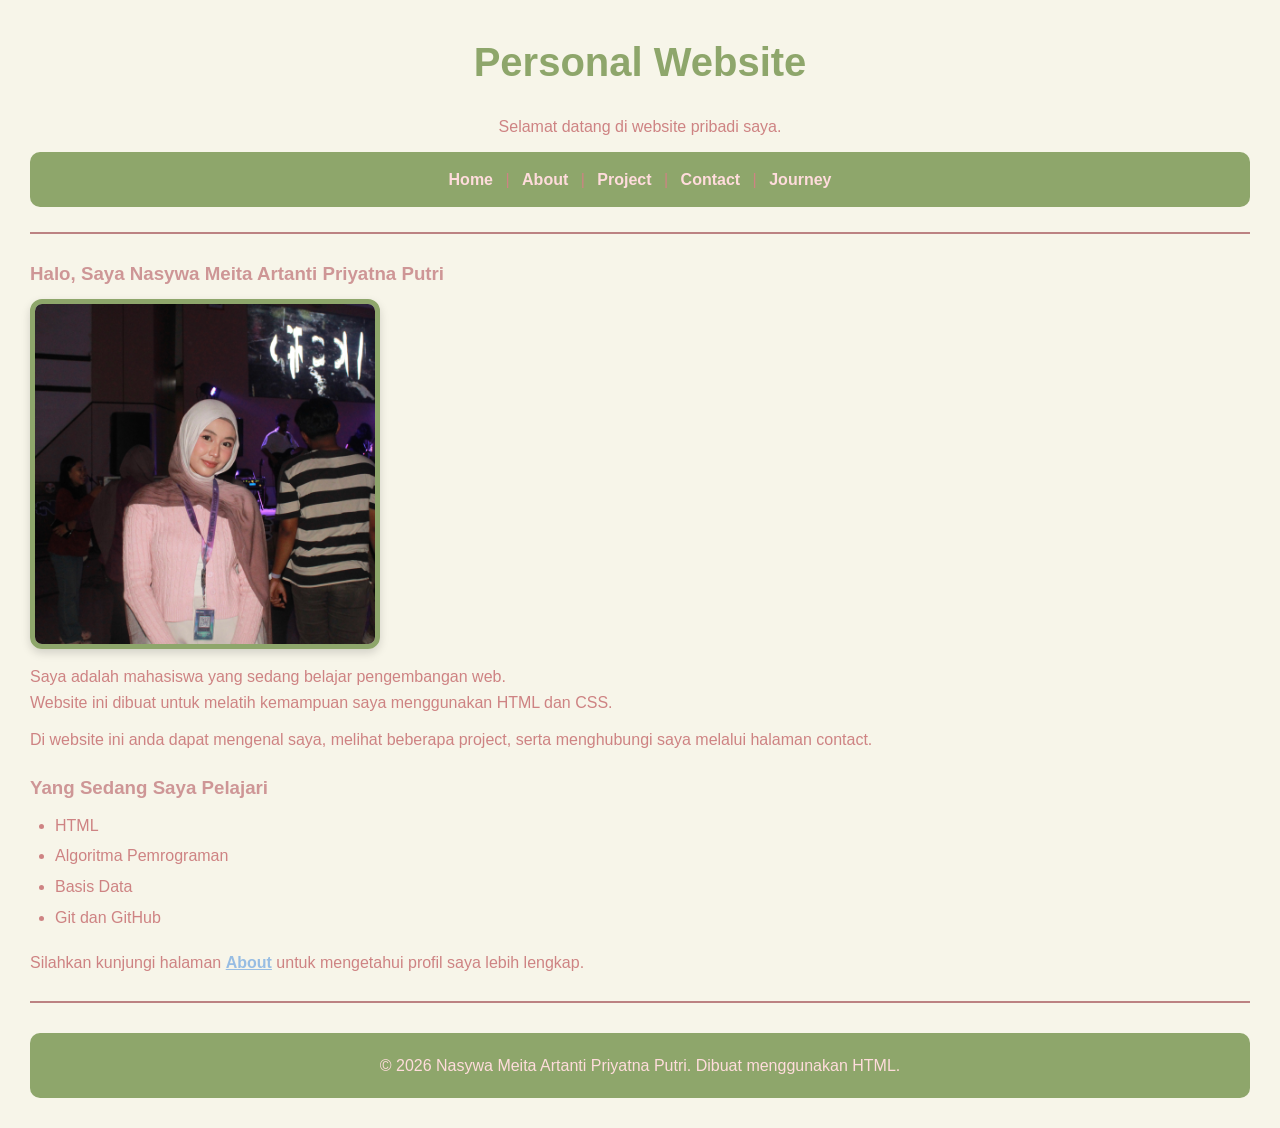
<file: index.html>
<!DOCTYPE html>
<html lang="id">

<head>
    <meta charset="UTF-8">
    <link rel="stylesheet" href="style.css">
    <title>Home</title>
</head>

<body>
    <h1 class="welcome-title">Personal Website</h1>
    <p class="welcome-text">Selamat datang di website pribadi saya.</p>
</body>

<nav>
    <a href="index.html">Home</a> |
    <a href="about.html">About</a> |
    <a href="project.html">Project</a> |
    <a href="contact.html">Contact</a> |
    <a href="journey.html">Journey</a>
</nav>

<hr>

<body>
    <h3>Halo, Saya Nasywa Meita Artanti Priyatna Putri</h3>
    <img src="assets\profil.JPEG" alt="Foto profil mahasiswa" width="240">
    <p>Saya adalah mahasiswa yang sedang belajar pengembangan web. <br>
        Website ini dibuat untuk melatih kemampuan saya menggunakan HTML dan CSS.</p>


    <p>Di website ini anda dapat mengenal saya, melihat beberapa project, serta menghubungi saya melalui halaman
        contact.</p>

    <h3>Yang Sedang Saya Pelajari</h3>

    <ul>
        <li>HTML</li>
        <li>Algoritma Pemrograman</li>
        <li>Basis Data</li>
        <li>Git dan GitHub</li>
    </ul>

    <p>Silahkan kunjungi halaman <a href="about.html">About</a> untuk mengetahui profil saya lebih lengkap.
    </p>

    <hr>
    <footer>
        <p>&copy; 2026 Nasywa Meita Artanti Priyatna Putri. Dibuat menggunakan HTML.</p>
    </footer>
</body>

</html>
</file>
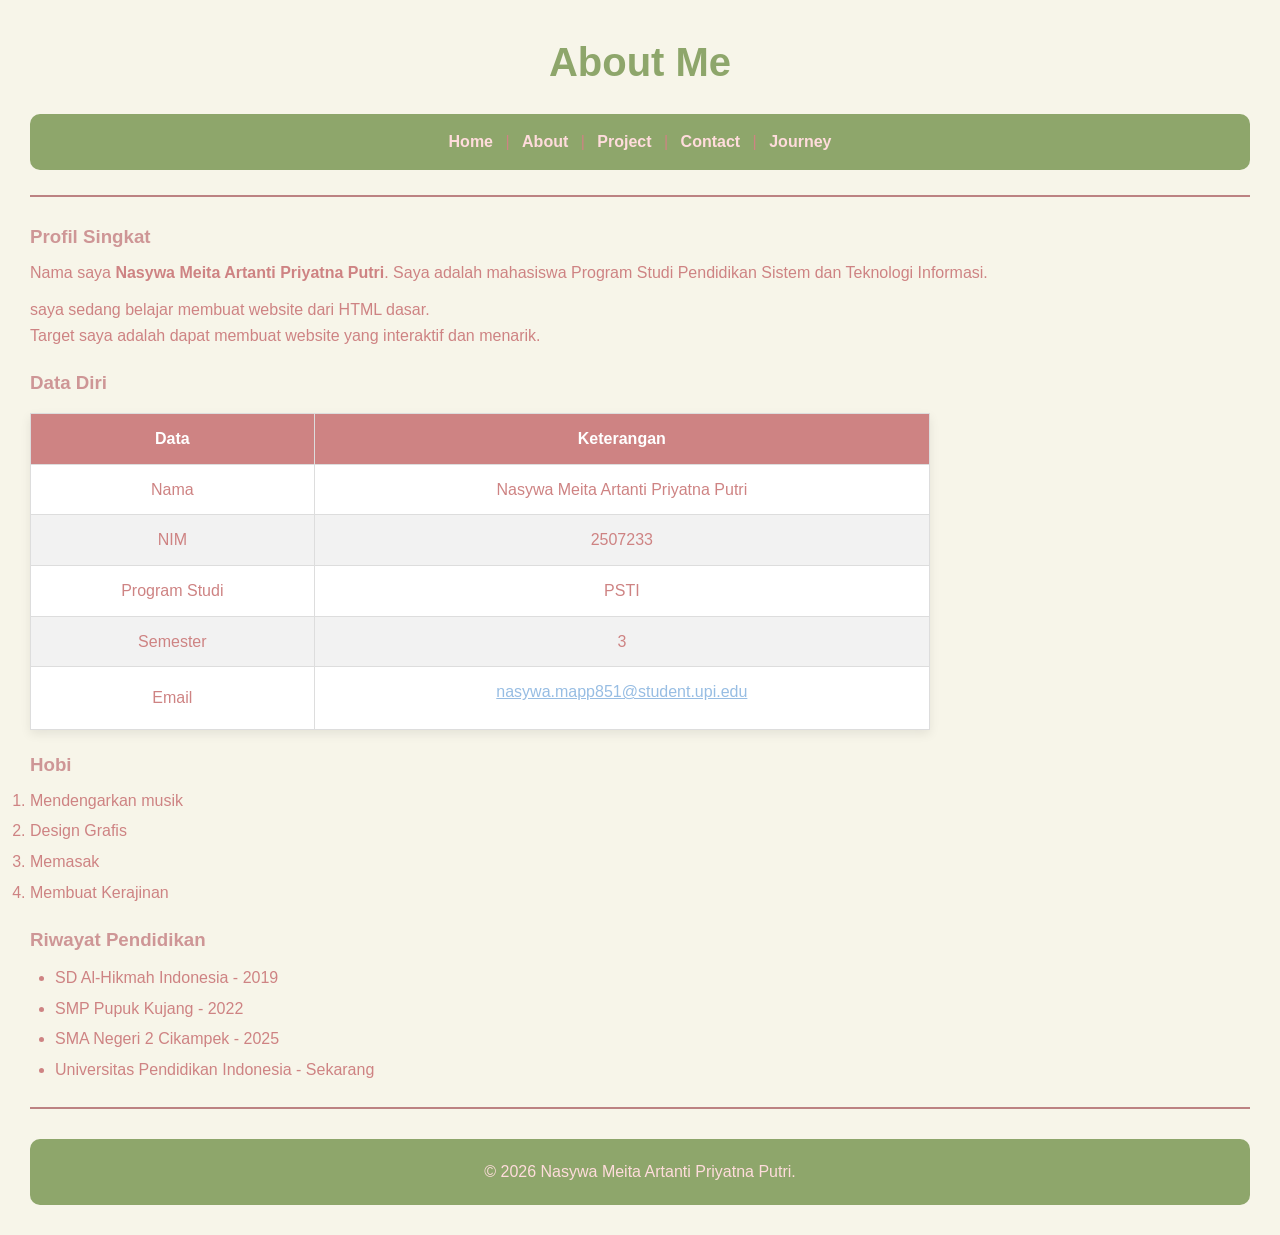
<file: about.html>
<!DOCTYPE html>
<html lang="id">

<head>
    <meta charset="UTF-8">
    <link rel="stylesheet" href="style.css">
    <title>About</title>
</head>

<body>
    <h1>About Me</h1>
    <nav>
        <a href="index.html">Home</a> |
        <a href="about.html">About</a> |
        <a href="project.html">Project</a> |
        <a href="contact.html">Contact</a> |
        <a href="journey.html">Journey</a>
    </nav>

    <hr>

    <body>
        <h3>Profil Singkat</h3>
        <p>Nama saya <strong>Nasywa Meita Artanti Priyatna Putri</strong>. Saya adalah mahasiswa Program Studi
            Pendidikan Sistem dan
            Teknologi Informasi.</p>
        <p>saya sedang belajar membuat website dari HTML dasar.<br>
            Target saya adalah dapat membuat website yang interaktif dan menarik.</p>

        <h3>Data Diri</h3>
        <table border="1" cellspacing="2" cellpadding="5">
            <thead>
                <tr>
                    <th>Data</th>
                    <th>Keterangan</th>
                </tr>
            </thead>
            <tr>
                <td>Nama</td>
                <td>Nasywa Meita Artanti Priyatna Putri</td>
            </tr>
            <tr>
                <td>NIM</td>
                <td>2507233</td>
            </tr>
            <tr>
                <td>Program Studi</td>
                <td>PSTI</td>
            </tr>
            <tr>
                <td>Semester</td>
                <td>3</td>
            </tr>
            <tr>
                <td>Email</td>
                <td>
                    <p><a href="https://mail.google.com/mail/?view=cm&fs=1&to=nasywa.mapp851@student.upi.edu"
                            target="_blank">nasywa.mapp851@student.upi.edu</a></p>
                </td>
            </tr>
        </table>

        <h3>Hobi</h3>
        <ol>
            <li>Mendengarkan musik</li>
            <li>Design Grafis</li>
            <li>Memasak</li>
            <li>Membuat Kerajinan</li>
        </ol>

        <h3>Riwayat Pendidikan</h3>
        <ul>
            <li>SD Al-Hikmah Indonesia - 2019</li>
            <li>SMP Pupuk Kujang - 2022</li>
            <li>SMA Negeri 2 Cikampek - 2025</li>
            <li>Universitas Pendidikan Indonesia - Sekarang</li>
        </ul>

        <hr>

        <footer>
            <p>&copy; 2026 Nasywa Meita Artanti Priyatna Putri.</p>
        </footer>
    </body>

</html>
</file>
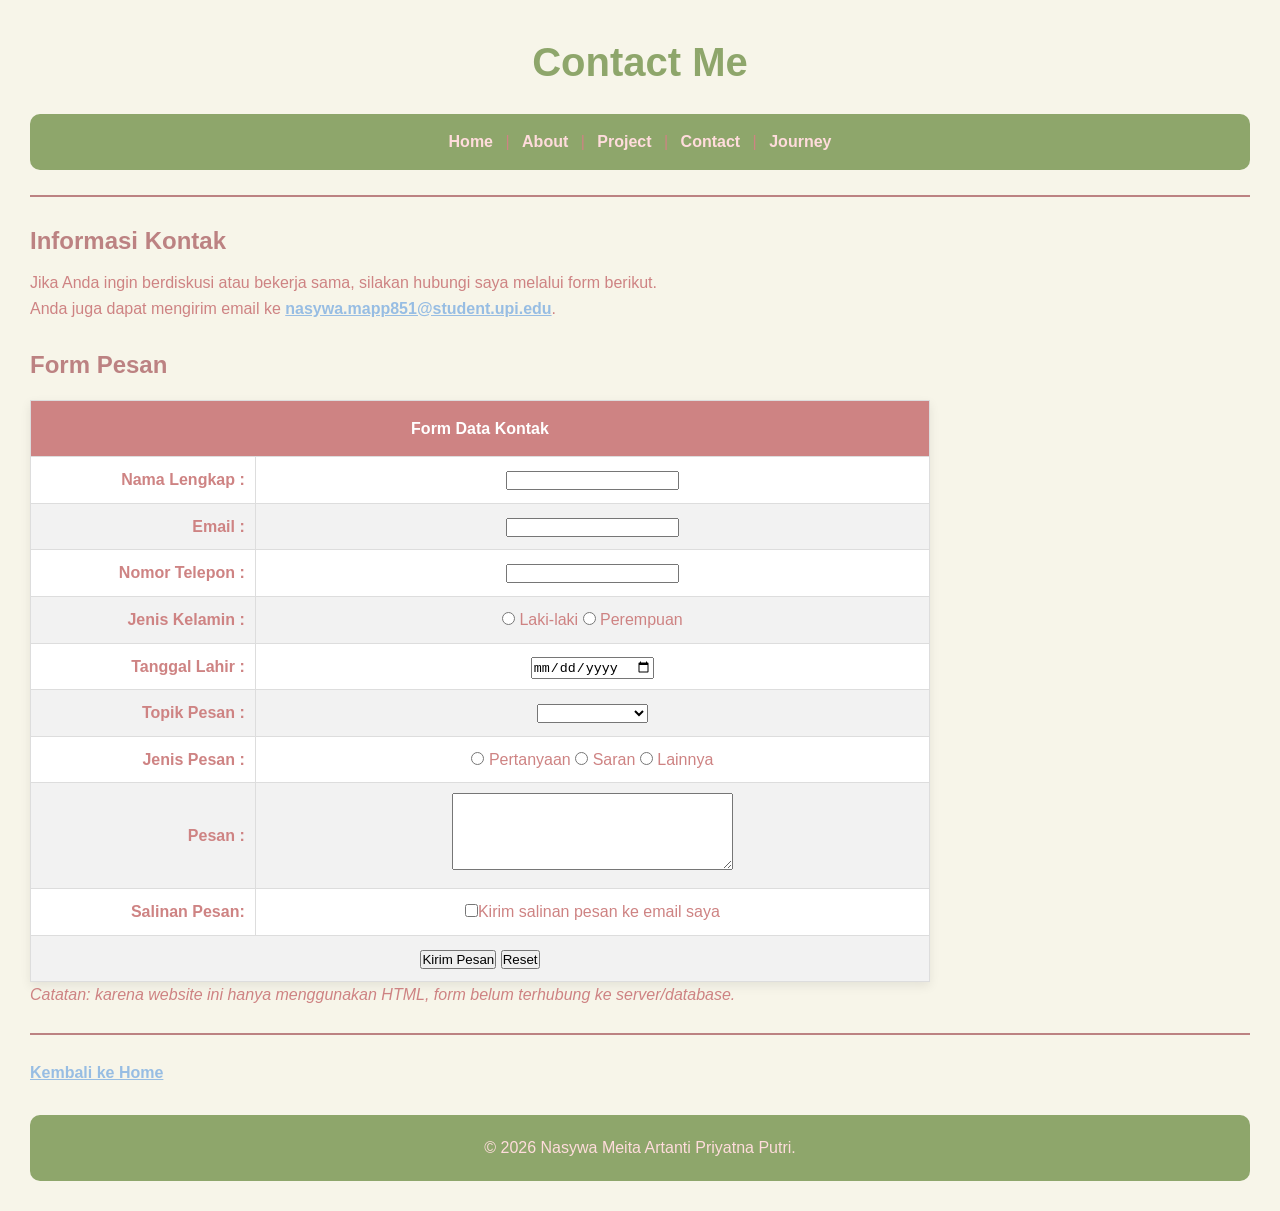
<file: contact.html>
<!DOCTYPE html>
<html lang="id">

<head>
    <meta charset="UTF-8">
    <link rel="stylesheet" href="style.css">
    <title>Contact</title>
</head>

<body>
    <h1>Contact Me</h1>
    <nav>
        <a href="index.html">Home</a> |
        <a href="about.html">About</a> |
        <a href="project.html">Project</a> |
        <a href="contact.html">Contact</a> |
        <a href="journey.html">Journey</a>
    </nav>

    <hr>

    <body>
        <h2>Informasi Kontak</h2>
        <p>Jika Anda ingin berdiskusi atau bekerja sama, silakan hubungi saya melalui form berikut.<br>
            Anda juga dapat mengirim email ke <a
                href="https://mail.google.com/mail/?view=cm&fs=1&to=nasywa.mapp851@student.upi.edu"
                target="_blank">nasywa.mapp851@student.upi.edu</a>.</p>

        <style>
            td {
                padding: 10px;
            }

            td.label {
                width: 25%;
                text-align: right;
                font-weight: bold;
            }

            /* td{
            padding: 8px;
        }
        td.label{
            width: 25%;
            text-align: right;
            font-weight: bold;
        }  */
            /* input[type="text"],
        input[type="email"],
        input[type="password"],
        input[type="number"],
        input[type="select"]{
            width: 50%;
        }
        select{
            width: 50%;
        }
        textarea{
            width: 50%;
        } */
        </style>
        </head>

        <body>
            <h2>Form Pesan</h2>

            <form>
                <table border="1px solid" width="50%" style="border-collapse: collapse">
                    <thead>
                        <tr>
                            <th colspan="2" style="padding: 15px">Form Data Kontak</th>
                        </tr>
                    </thead>
                    <tr>
                        <td class="label">Nama Lengkap :</td>
                        <td class="input"><input type="text" name="nama lengkap" /></td>
                    </tr>
                    <tr>
                        <td class="label">Email :</td>
                        <td class="input"><input type="email" name="email" /></td>
                    </tr>
                    <tr>
                        <td class="label">Nomor Telepon :</td>
                        <td class="input"><input type="nomor telepon" name="nomor telepon" /></td>
                    </tr>
                    <tr>
                        <td class="label">Jenis Kelamin :</td>
                        <td class="input">
                            <input type="radio" name="laki-laki" value="Laki-laki" /> Laki-laki
                            <input type="radio" name="perempuan" value="Perempuan" /> Perempuan
                        </td>
                    </tr>
                    <tr>
                        <td class="label">Tanggal Lahir :</td>
                        <td class="input"><input type="date" name="tanggal_lahir" /></td>
                    </tr>
                    <tr>
                        <td class="label">Topik Pesan :</td>
                        <td>
                            <select name="topik pesan">
                                <option></option>
                                <option value="Diskusi">Diskusi</option>
                                <option value="Deep Talk">Deep Talk</option>
                                <option value="Sharing">Sharing</option>
                                <option value="Mabar">Mabar</option>
                                <option value="Obrolan Santai">Obrolan Santai</option>
                            </select>
                        </td>
                    </tr>
                    <tr>
                        <td class="label">Jenis Pesan :</td>
                        <td class="input">
                            <input type="radio" name="pertanyaan" value="Pertanyaan" /> Pertanyaan
                            <input type="radio" name="saran" value="Saran" /> Saran
                            <input type="radio" name="lainnya" value="Lainnya" /> Lainnya
                        </td>
                    </tr>
                    <tr>
                        <td class="label">Pesan :</td>
                        <td class="textarea">
                            <textarea name="pesan" rows="5" cols="33"></textarea>
                        </td>
                    </tr>
                    <tr>
                        <td class="label">Salinan Pesan:</td>
                        <td>
                            <input type="checkbox" name="salinann pesan"
                                value="Kirim salinan pesan ke email saya" />Kirim salinan pesan ke email saya
                        </td>
                    </tr>
                    <tr>
                        <td colspan="2" style="text-align: center">
                            <input type="submit" value="Kirim Pesan" />
                            <input type="reset" value="Reset" />
                        </td>
                    </tr>
                </table>
            </form>

            <p><em>Catatan: karena website ini hanya menggunakan HTML, form belum terhubung ke server/database.</em></p>

            <hr>
            <p><a href="home.html">Kembali ke Home</a></p>
            <footer>
                <p>&copy; 2026 Nasywa Meita Artanti Priyatna Putri.</p>
            </footer>
        </body>

</html>
</file>
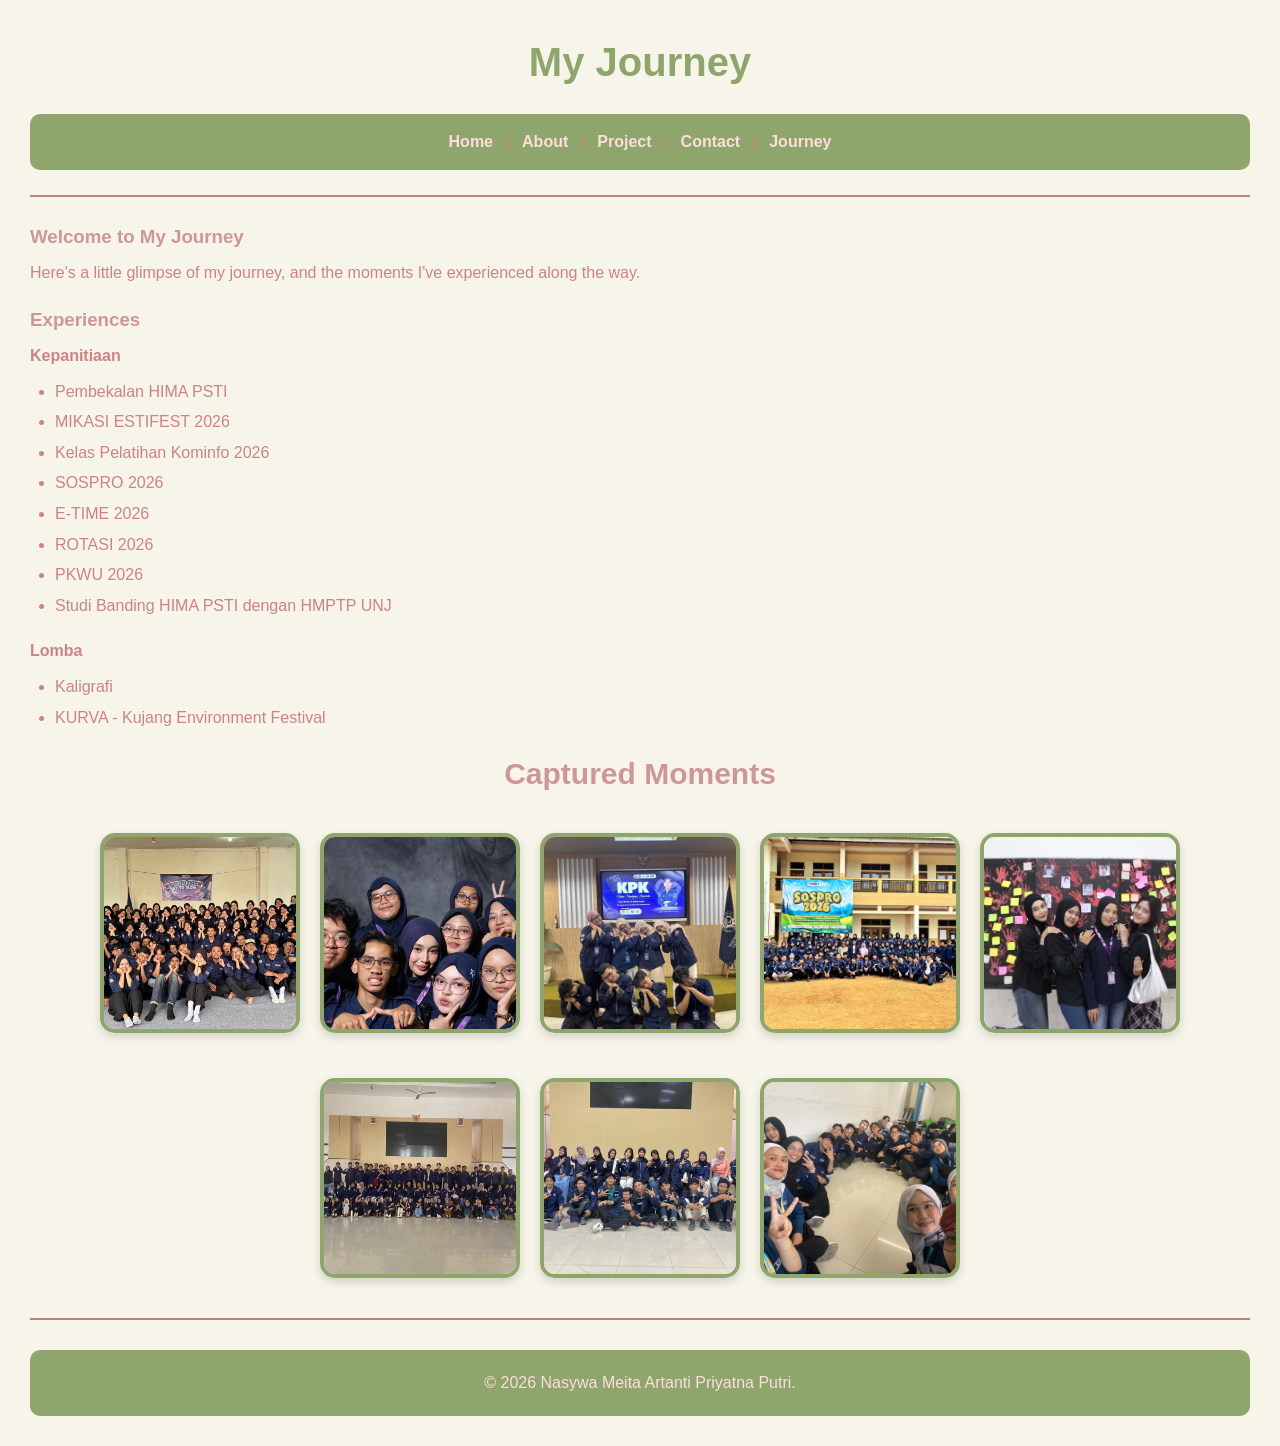
<file: journey.html>
<!DOCTYPE html>
<html lang="id">

<head>
    <meta charset="UTF-8">
    <link rel="stylesheet" href="style.css">
    <title>About</title>
</head>

<body>
    <h1>My Journey</h1>
    <nav>
        <a href="index.html">Home</a> |
        <a href="about.html">About</a> |
        <a href="project.html">Project</a> |
        <a href="contact.html">Contact</a> |
        <a href="journey.html">Journey</a>
    </nav>

    <hr>

    <body>
        <h3>Welcome to My Journey</h3>
        <p>Here's a little glimpse of my journey, and the moments I've experienced along the way.</p>

        <h3>Experiences</h3>
        <h4>Kepanitiaan</h4>

        <ul>
            <li>Pembekalan HIMA PSTI</li>
            <li>MIKASI ESTIFEST 2026</li>
            <li>Kelas Pelatihan Kominfo 2026</li>
            <li>SOSPRO 2026</li>
            <li>E-TIME 2026</li>
            <li>ROTASI 2026</li>
            <li>PKWU 2026</li>
            <li>Studi Banding HIMA PSTI dengan HMPTP UNJ</li>
        </ul>

        <h4>Lomba</h4>
        <ul>
            <li>Kaligrafi</li>
            <li>KURVA - Kujang Environment Festival</li>
        </ul>

        <h3 class="journey-title">Captured Moments</h3>
        <div class="journey-photos">
            <img src="assets\PEMBEKALAN.jpeg" alt="Pembekalan HIMA PSTI">
            <img src="assets\MIKASI FOTO.jpeg" alt="MIKASI ESTIFEST 2026">
            <img src="assets\KPK.jpeg" alt="KPK 2026">
            <img src="assets\SOSPRO.jpeg" alt="SOSPRO 2026">
            <img src="assets\ETIME.jpeg" alt="E-TIME 2026">
            <img src="assets\ROTASI.jpeg" alt="ROTASI 2026">
            <img src="assets\PKWU.jpeg" alt="PKWU 2026">
            <img src="assets\STUBAN.jpeg" alt="STUDI BANDING">
        </div>

        <hr>
        <footer>
            <p>&copy; 2026 Nasywa Meita Artanti Priyatna Putri.</p>
        </footer>
    </body>
</file>
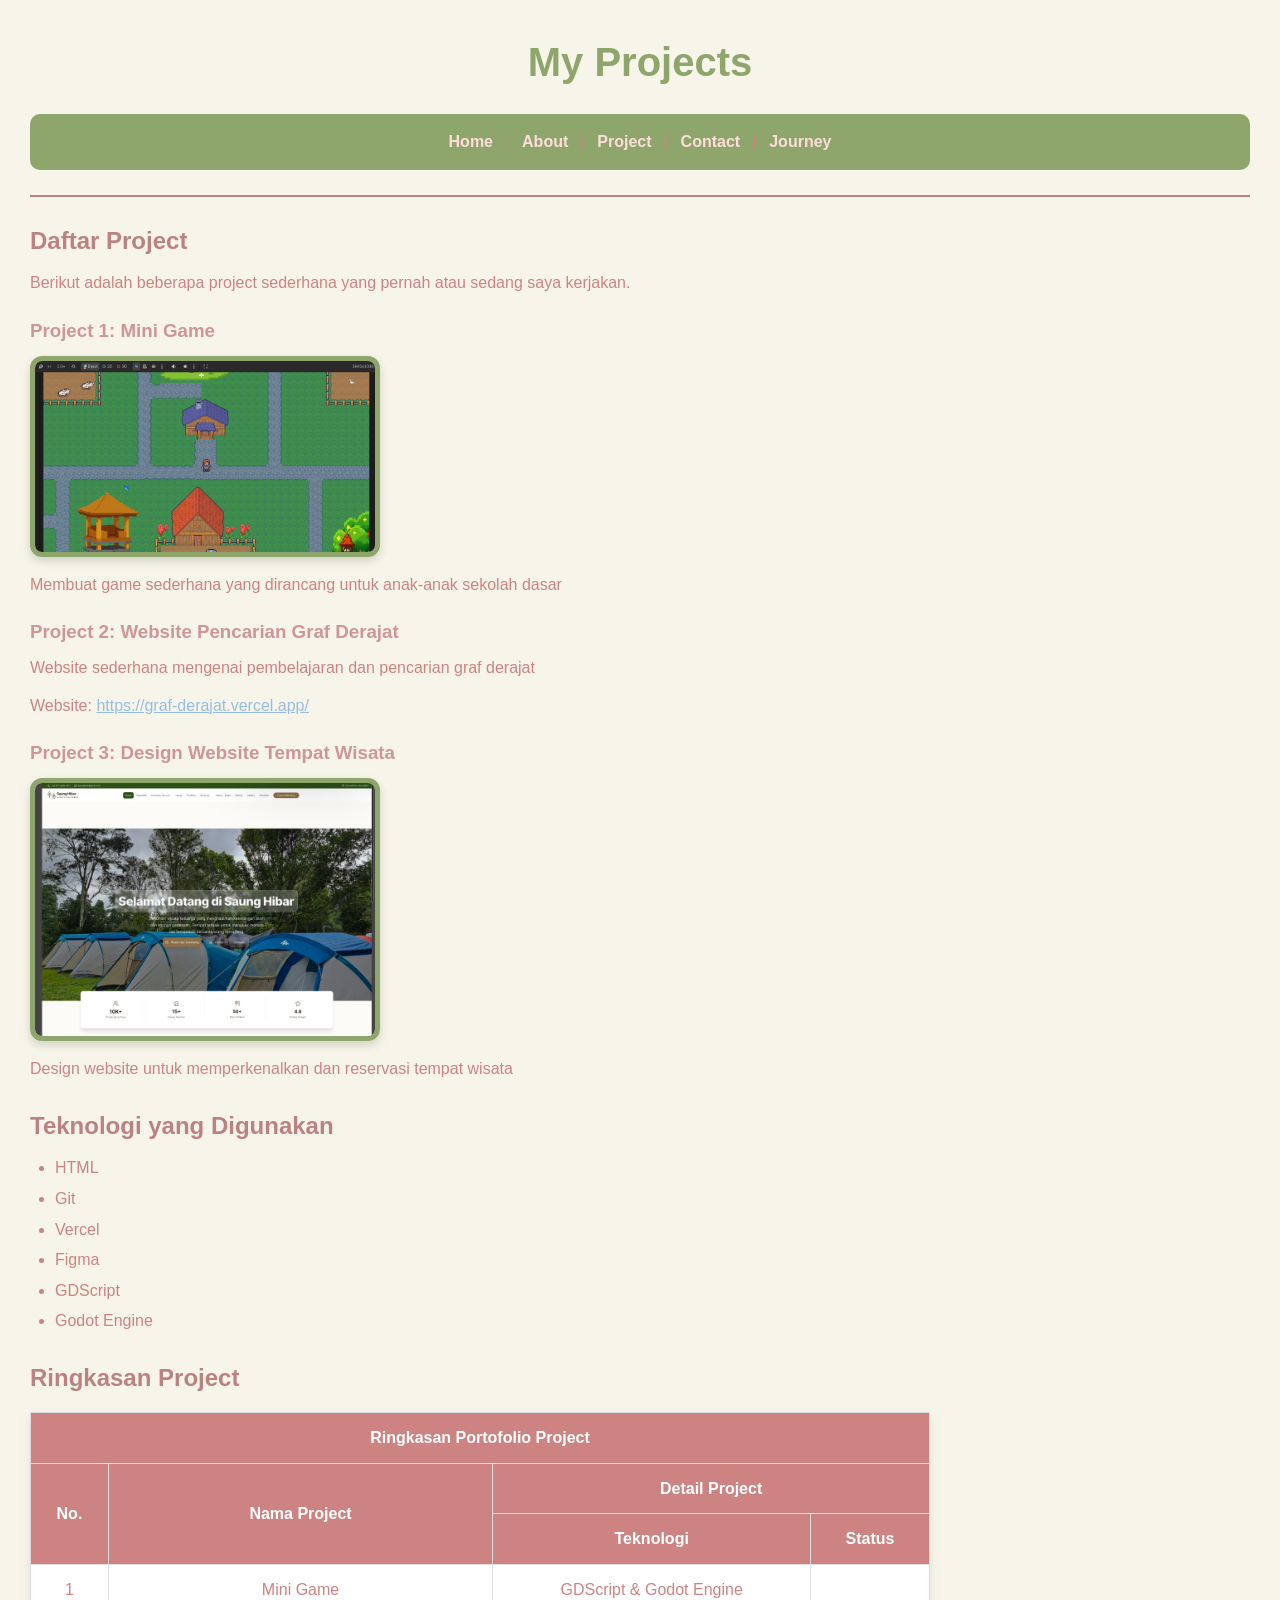
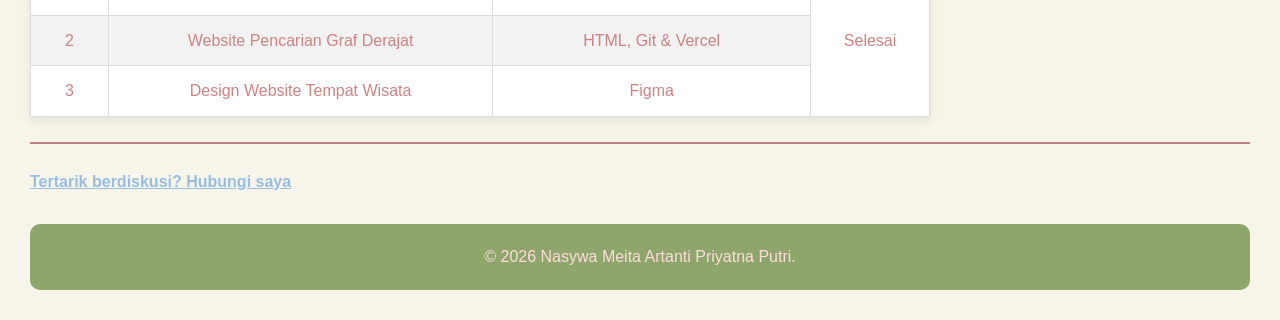
<file: project.html>
<!DOCTYPE html>
<html lang="id">

<head>
    <meta charset="UTF-8">
    <link rel="stylesheet" href="style.css">
    <title>Project</title>
</head>

<body>
    <h1>My Projects</h1>
    <nav>
        <a href="index.html">Home</a> |
        <a href="about.html">About</a> |
        <a href="project.html">Project</a> |
        <a href="contact.html">Contact</a> |
        <a href="journey.html">Journey</a>
    </nav>

    <hr>

    <body>
        <h2>Daftar Project</h2>
        <p>Berikut adalah beberapa project sederhana yang pernah atau sedang saya kerjakan.</p>

        <h3>Project 1: Mini Game</h3>
        <img src="assets\projek1.png" alt="Ilustrasi Project" width="350">
        <p>Membuat game sederhana yang dirancang untuk anak-anak sekolah dasar</p>

        <h3>Project 2: Website Pencarian Graf Derajat</h3>
        <p>Website sederhana mengenai pembelajaran dan pencarian graf derajat</p>
        Website: <a href="https://graf-derajat.vercel.app/">https://graf-derajat.vercel.app/</a></p>

        <h3>Project 3: Design Website Tempat Wisata </h3>
        <img src="assets\sabar.PNG" alt="Ilustrasi Project" width="350">
        <p>Design website untuk memperkenalkan dan reservasi tempat wisata</p>

        <h2>Teknologi yang Digunakan</h2>
        <ul>
            <li>HTML</li>
            <li>Git</li>
            <li>Vercel</li>
            <li>Figma</li>
            <li>GDScript</li>
            <li>Godot Engine</li>
        </ul>

        <h2>Ringkasan Project</h2>
        <table border="1" cellspacing="2" cellpadding="5">
            <thead>
                <tr>
                    <th colspan="4">Ringkasan Portofolio Project</th>
                </tr>
            </thead>
            <tr>
                <th rowspan="2">No.</th>
                <th rowspan="2">Nama Project</th>
                <th colspan="2">Detail Project</th>
            </tr>
            <tr>
                <th>Teknologi</th>
                <th>Status</th>
            </tr>
            <tr>
                <td>1</td>
                <td>Mini Game</td>
                <td>GDScript & Godot Engine</td>
                <td rowspan="3">Selesai</td>
            </tr>
            <tr>
                <td>2</td>
                <td>Website Pencarian Graf Derajat</td>
                <td>HTML, Git & Vercel</td>
            </tr>
            <tr>
                <td>3</td>
                <td>Design Website Tempat Wisata</td>
                <td>Figma</td>
            </tr>
        </table>

        <hr>

        <p><a href="contact.html">Tertarik berdiskusi? Hubungi saya</a></p>

        <footer>
            <p>&copy; 2026 Nasywa Meita Artanti Priyatna Putri.</p>
        </footer>

    </body>

</html>
</file>
<file: style.css>
* {
    margin: 0;
    padding: 0;
    box-sizing: border-box;
}

body {
    font-family: 'Comic Sans MS', sans-serif;
    background-color: #f7f5e9;
    color: #ce8383;
    line-height: 1.6;
    padding: 30px;
}

h1 {
    text-align: center;
    color: #8EA66B;
    margin-bottom: 20px;
    font-size: 40px;
}

nav {
    text-align: center;
    background-color: #8EA66B;
    padding: 15px;
    border-radius: 10px;
    margin-bottom: 25px;
}

nav a {
    color: #FFDCDC;
    text-decoration: none;
    margin: 0 8px;
    font-weight: bold;
}

nav a:hover {
    color: #97bde3;
}

hr {
    border: none;
    border-top: 2px solid #bc8282;
    margin: 25px 0;
}

.welcome-title {
    text-align: center;
}

.welcome-text {
    text-align: center;
}

h2 {
    color: #bc8282;
    margin-top: 25px;
    margin-bottom: 10px;
}

h3 {
    color: #ce9696;
    margin-top: 20px;
    margin-bottom: 8px;
}

p {
    margin-bottom: 12px;
}

img {
    display: block;
    width: 350px;
    max-width: 100%;
    height: auto;
    margin: 10px 0 15px;
    border: 5px solid #8EA66B;
    border-radius: 12px;
    box-shadow: 0 4px 10px rgba(0, 0, 0, 0.15);
}

img {
    animation: muncul linear;
    animation-timeline: view();
    animation-range: entry 0% cover 30%;
}

img {
    animation: muncul 1s ease-in-out;
}

@keyframes muncul {
    from {
        opacity: 0;
        transform: translateY(30px);
    }

    to {
        opacity: 1;
        transform: translateY(0);
    }
}

.journey-photos {
    display: flex;
    align-items: center;
    gap: 20px;
    justify-content: center;
    flex-wrap: wrap;
}

.journey-photos img {
    width: 200px;
    height: 200px;
    object-fit: cover;
    border: 4px solid #8EA66B;
    border-radius: 15px;
    transition: 0.3s ease;
}

.journey-photos img:hover {
    transform: scale(1.08) rotate(2deg);
    box-shadow: 0 8px 20px rgba(0, 0, 0, 0.2);
}

.journey-title {
    text-align: center;
    font-size: 30px;
    margin-bottom: 25px;
}

a {
    color: #97bde3;
}

a:hover {
    color: #93d7b5;
}

ul {
    margin: 10px 0 20px 25px;
}

li {
    margin-bottom: 5px;
}

table {
    width: 100%;
    max-width: 900px;
    margin-top: 15px;
    border-collapse: collapse;
    background-color: white;
    box-shadow: 0 4px 10px rgba(0, 0, 0, 0.08);
}

th,
td {
    border: 1px solid #ddd;
    padding: 12px;
    text-align: center;
}

th {
    background-color: #ce8383;
    color: white;
}

tr:nth-child(even) {
    background-color: #f2f2f2;
}

tr:hover {
    background-color: #eaf4ff;
}

body > p a {
    font-weight: bold;
}

footer {
    text-align: center;
    margin-top: 30px;
    padding: 20px;
    background-color: #8EA66B;
    color: #FFDCDC;
    border-radius: 10px;
}

footer p {
    margin: 0;
}
</file>
